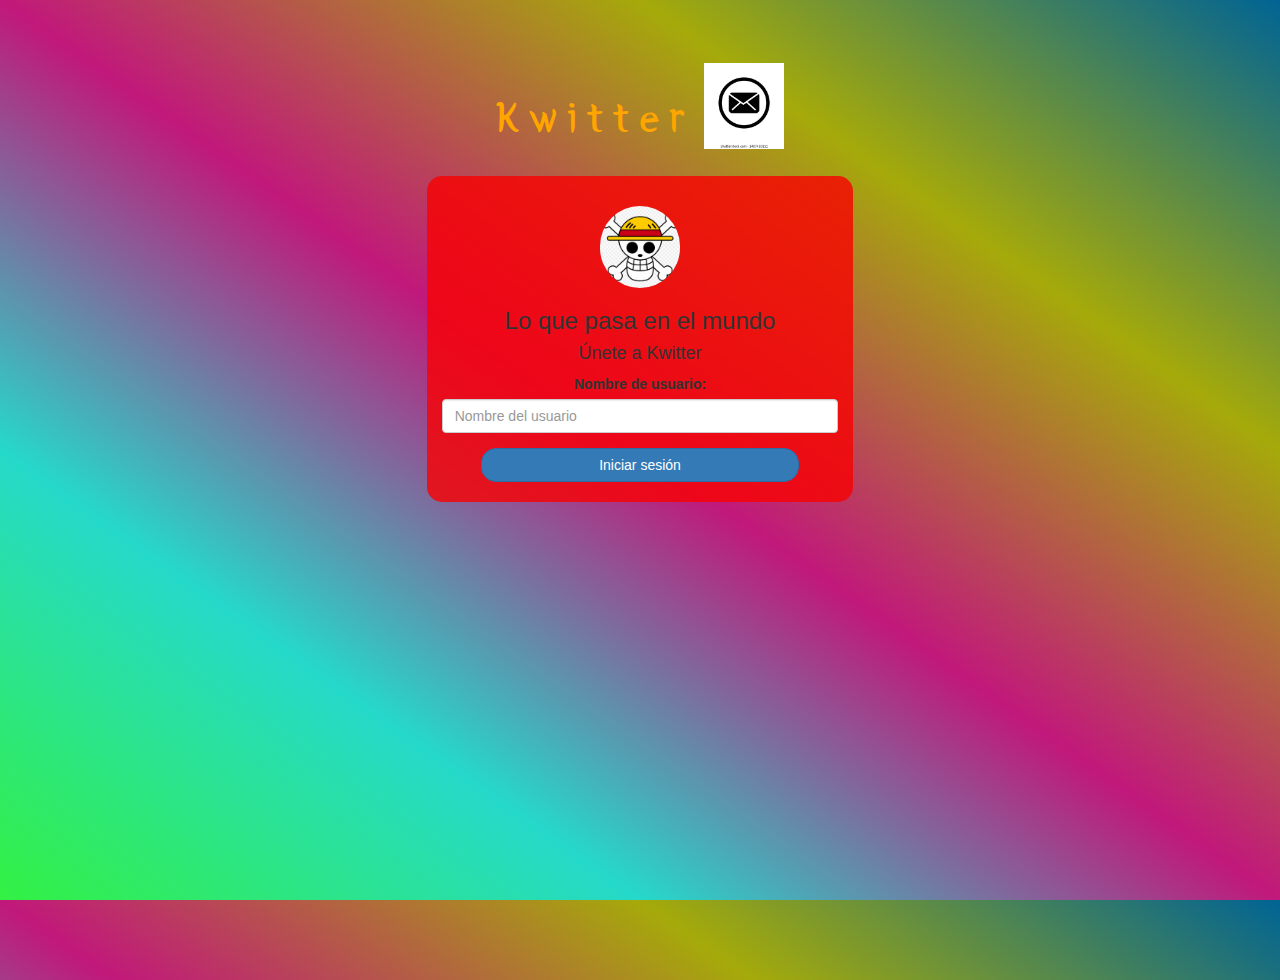
<file: index.html>
<!DOCTYPE html>
<html>
<head>
	<title>Kwitter</title>
<link href="https://fonts.googleapis.com/css?family=Yeon+Sung&display=swap" rel="stylesheet"><meta name="viewport" content="width=device-width, initial-scale=1">

<link rel="stylesheet" href="https://maxcdn.bootstrapcdn.com/bootstrap/3.4.0/css/bootstrap.min.css">
<script src="https://ajax.googleapis.com/ajax/libs/jquery/3.4.1/jquery.min.js"></script>
<script src="https://maxcdn.bootstrapcdn.com/bootstrap/3.4.0/js/bootstrap.min.js"></script>

<link rel="stylesheet" type="text/css" href="kwitter.css">
<script src="kwitter.js"></script>
</head>
<body>
<center>
	<h1 class="header">	
		Kwitter	<sup>
	<img src="mensage.webp">
	</sup>
</h1>
	<div class="col-lg-4 col-md-6 col-sm-6 col-xs-11 login_div">
	<img src="logo.png" class="logo">
		<h3 >Lo que pasa en el mundo</h3>
		<h4 >Únete a Kwitter</h4>
		<div class="form-group">
		  <label >Nombre de usuario:</label>
			<input type="text" id="user_name" class="form-control" placeholder="Nombre del usuario">
		</div>
		<button id="login_button" class="btn btn-primary" onclick="add_user()">Iniciar sesión</button>
		<br><br>
	</div>
</center>
</body>
</html>
</file>
<file: kwitter.css>
html, body
{
  height: 100%;
  margin: 0;
}

body
{
background-image: linear-gradient(to right top, #33f143, #25d9ca, #c1187b, #a5aa0a, #006494);
}

.header
{
	color: orange;font-family: 'Yeon Sung';font-size: 45px;letter-spacing: 10px;margin-top: 80px;
}
.header img
{
	width: 80px;margin-left: -15px;
}

.login_div
{
	background: rgba(249, 1, 1, 0.8);float: none;border-radius: 15px;
}

.logo
{
	width: 80px;margin-top: 30px;border-radius: 40px;
}

#login_button
{
	width: 80%;border-radius: 15px;
}

.room_name
{
	cursor: pointer;
	font-size: 20px;
}


#logout
{
	font-size: 20px; float: right;
}


#output
{
	padding: 10px; width:80%;background: rgba(255,255,255,0.8);border-radius: 15px;
}

.input_div_room_page
{
	width: 80%;
}

.input_div label
{
	color: white;font-size: 20px;
}


.input_div_message_page
{
	position: fixed;bottom: 0px;width: 100%;background: rgba(255,255,255,0.8);
}
.input_div_message_page label
{
	color: black;
}
.input_div_message_page #msg
{
	width: 80%;
}
.input_div_message_page button
{
	margin-top: 15px;
	width: 50%; 
}
.color_white
{
	color: white
}

.user_tick
{
	width:20px;
}
.message_h4
{
	padding-left:5px;color:grey;
}
</file>
